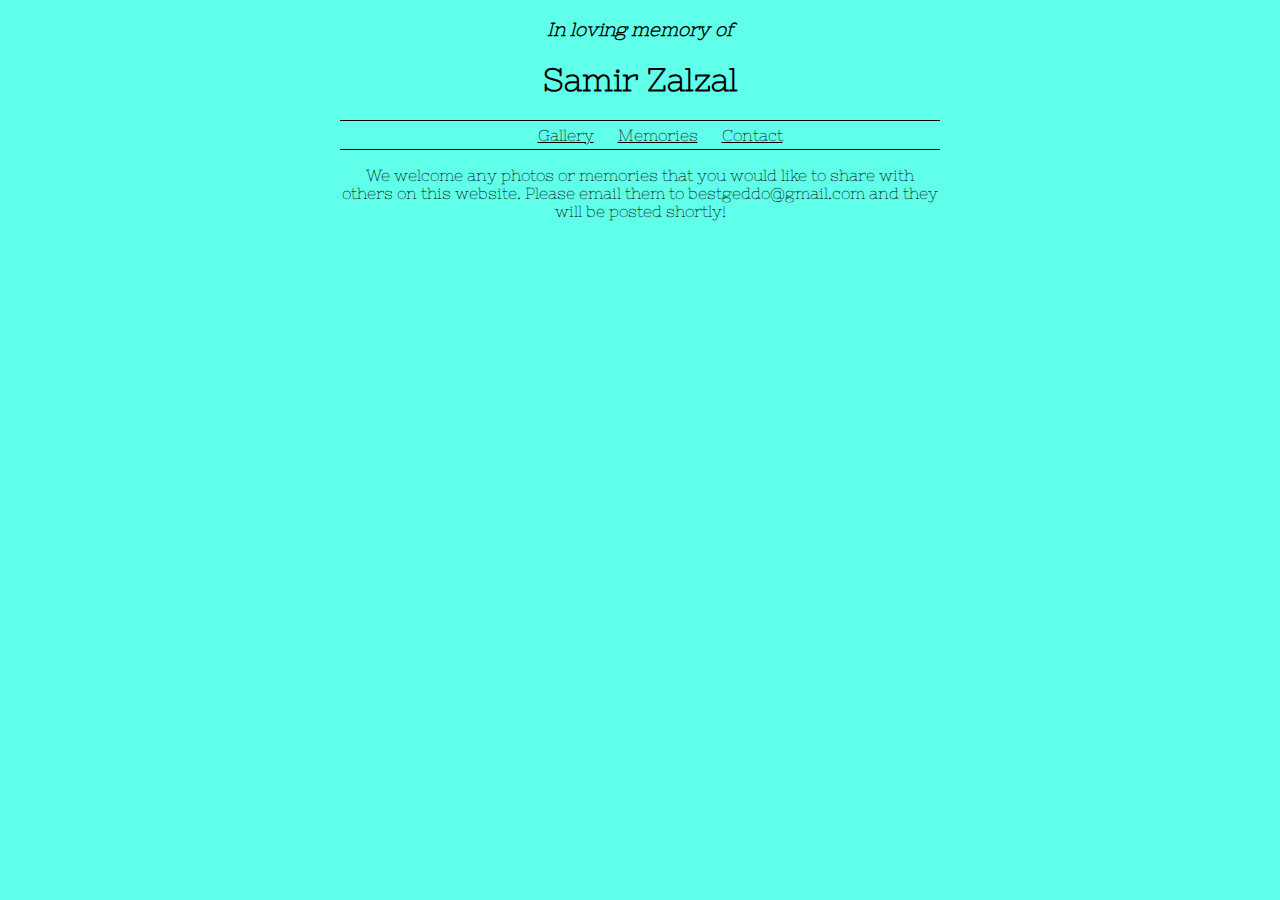
<file: contact.html>
<!doctype HTML>
<html>
<head>
  <link rel="stylesheet" type="text/css" href="geddo.css"/>
  <link href="https://fonts.googleapis.com/css?family=Nixie+One" rel="stylesheet">
</head>

<body>

<!--<h1 id="mainHead">In loving memory of SAMIR ZALZAL</h1>-->
<h3 class="mainHead"><i>In loving memory of</i></h3>
<h1 class="mainHead"><a class="mainHead" href="index.html">Samir Zalzal</a></h1>

  
  <ul>
    <li><a href="gallery.html">Gallery</a>
    <li><a href="memories.html">Memories</a>
    <li><a href="contact.html">Contact</a>
  </ul>

<p>We welcome any photos or memories that you would like to share with others on this website. Please email them to bestgeddo@gmail.com and they will be posted shortly!</p>

</body

</html>
</file>
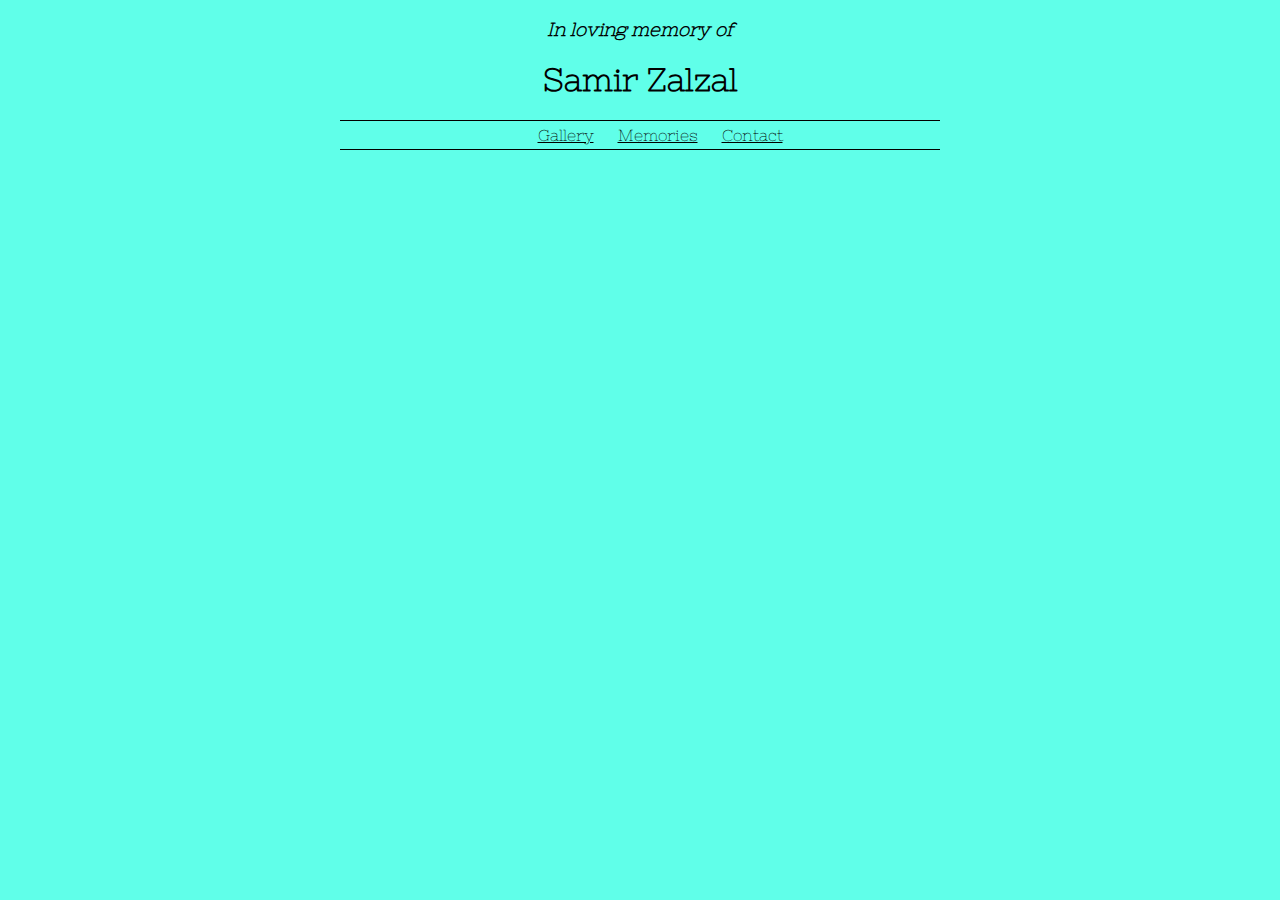
<file: memories.html>
<!doctype HTML>
<html>
<head>
  <link rel="stylesheet" type="text/css" href="geddo.css"/>
  <link href="https://fonts.googleapis.com/css?family=Nixie+One" rel="stylesheet">
</head>

<body>

<!--<h1 id="mainHead">In loving memory of SAMIR ZALZAL</h1>-->
<h3 class="mainHead"><i>In loving memory of</i></h3>
<h1 class="mainHead"><a class="mainHead" href="index.html">Samir Zalzal</a></h1>

  
  <ul>
    <li><a href="gallery.html">Gallery</a>
    <li><a href="memories.html">Memories</a>
    <li><a href="contact.html">Contact</a>
  </ul>

</body

</html>
</file>
<file: geddo.css>
body {
font-family: 'Nixie One', cursive;
background-color: #60ffe9;
text-align: center;
margin-left: 340px;
margin-right: 340px;
}

ul {
border-top: 1px solid;
border-bottom: 1px solid;
padding-top: 5px;
padding-bottom: 5px;
}

li {
display: inline;
padding: 0 10px;
}

a {
color: black;
}

.mainHead{
font-weight: bold;
}

a.mainHead{
text-decoration: none;
}

#main {

}

#coverPhoto {
display: block;
margin: 0 auto;
border-radius: 8px;
max-width: 100%;
height: auto;
border: 3px solid #fff;
}
</file>
